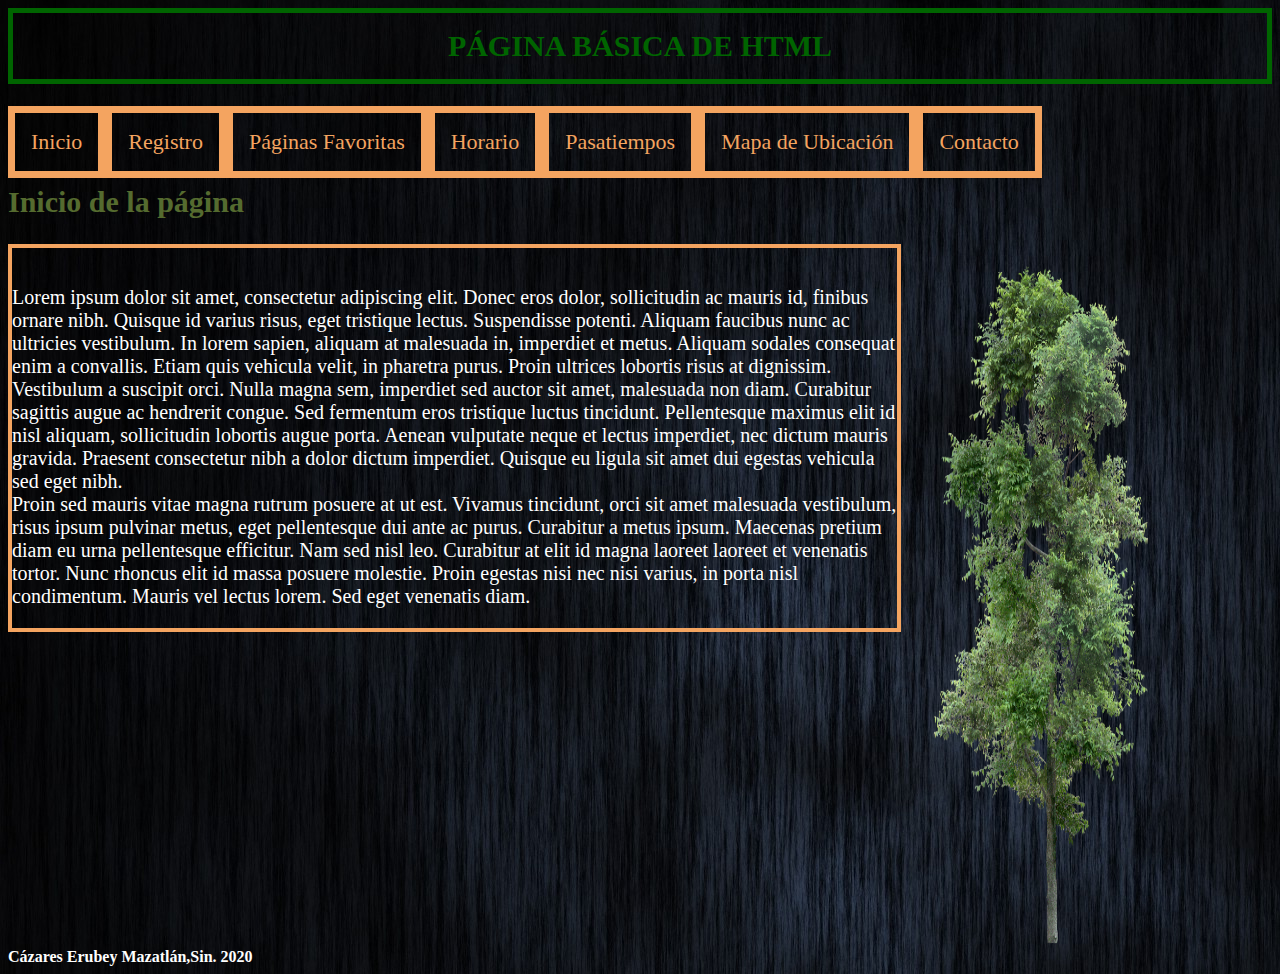
<file: index.html>
<!DOCTYPE html>
<html lang="en">
<head>
	<meta charset="UTF-8">
	<meta name="viewport" content="width=device-width, initial-scale=1.0">
	<title>Inicio</title>
	<link rel="stylesheet"  href="css/index.css">
</head>

<body>
	<header>
		<nav>
			<b>PÁGINA BÁSICA DE HTML </b>
			<ul class="verdenav">
				<li><a href="index.html" >Inicio</a></li>
				<li><a href="registro.html">Registro</a></li>
				<li><a href="paginasfavoritas.html" >Páginas Favoritas</a> </li>
				<li><a href="horario.html" >Horario</a></li>
				<li><a href="pasatiempos.html">Pasatiempos</a></li>
				<li><a href="comoLlegar.html">Mapa de Ubicación</a></li>
				<li><a href="contacto.html" >Contacto</a></li>
			</ul>
		</nav>
	</header>
	<section>
		<br><br><br>
		<h2><b>Inicio de la página</b></h2>
		<section class="main">
			<article>
				<br>
				<p> Lorem ipsum dolor sit amet, consectetur adipiscing elit. Donec eros dolor, sollicitudin ac mauris id, finibus ornare nibh. Quisque id varius risus, eget tristique lectus. Suspendisse potenti. Aliquam faucibus nunc ac ultricies vestibulum. In lorem sapien, aliquam at malesuada in, imperdiet et metus. Aliquam sodales consequat enim a convallis. Etiam quis vehicula velit, in pharetra purus. Proin ultrices lobortis risus at dignissim. Vestibulum a suscipit orci. Nulla magna sem, imperdiet sed auctor sit amet, malesuada non diam. Curabitur sagittis augue ac hendrerit congue. Sed fermentum eros tristique luctus tincidunt. Pellentesque maximus elit id nisl aliquam, sollicitudin lobortis augue porta. Aenean vulputate neque et lectus imperdiet, nec dictum mauris gravida. Praesent consectetur nibh a dolor dictum imperdiet. Quisque eu ligula sit amet dui egestas vehicula sed eget nibh.<br>
				Proin sed mauris vitae magna rutrum posuere at ut est. Vivamus tincidunt, orci sit amet malesuada vestibulum, risus ipsum pulvinar metus, eget pellentesque dui ante ac purus. Curabitur a metus ipsum. Maecenas pretium diam eu urna pellentesque efficitur. Nam sed nisl leo. Curabitur at elit id magna laoreet laoreet et venenatis tortor. Nunc rhoncus elit id massa posuere molestie. Proin egestas nisi nec nisi varius, in porta nisl condimentum. Mauris vel lectus lorem. Sed eget venenatis diam.</p>	
			</article>
			
		</section>
		
	</section>
	
	<aside class="derecha">
		<img src="imagenes/arbolalto.jpg" alt="Imagen de un arbol" width="300" height="700">
	</aside>
	
	<footer><b> Cázares Erubey Mazatlán,Sin. 2020 </b></footer>
</body>
</html>
</file>
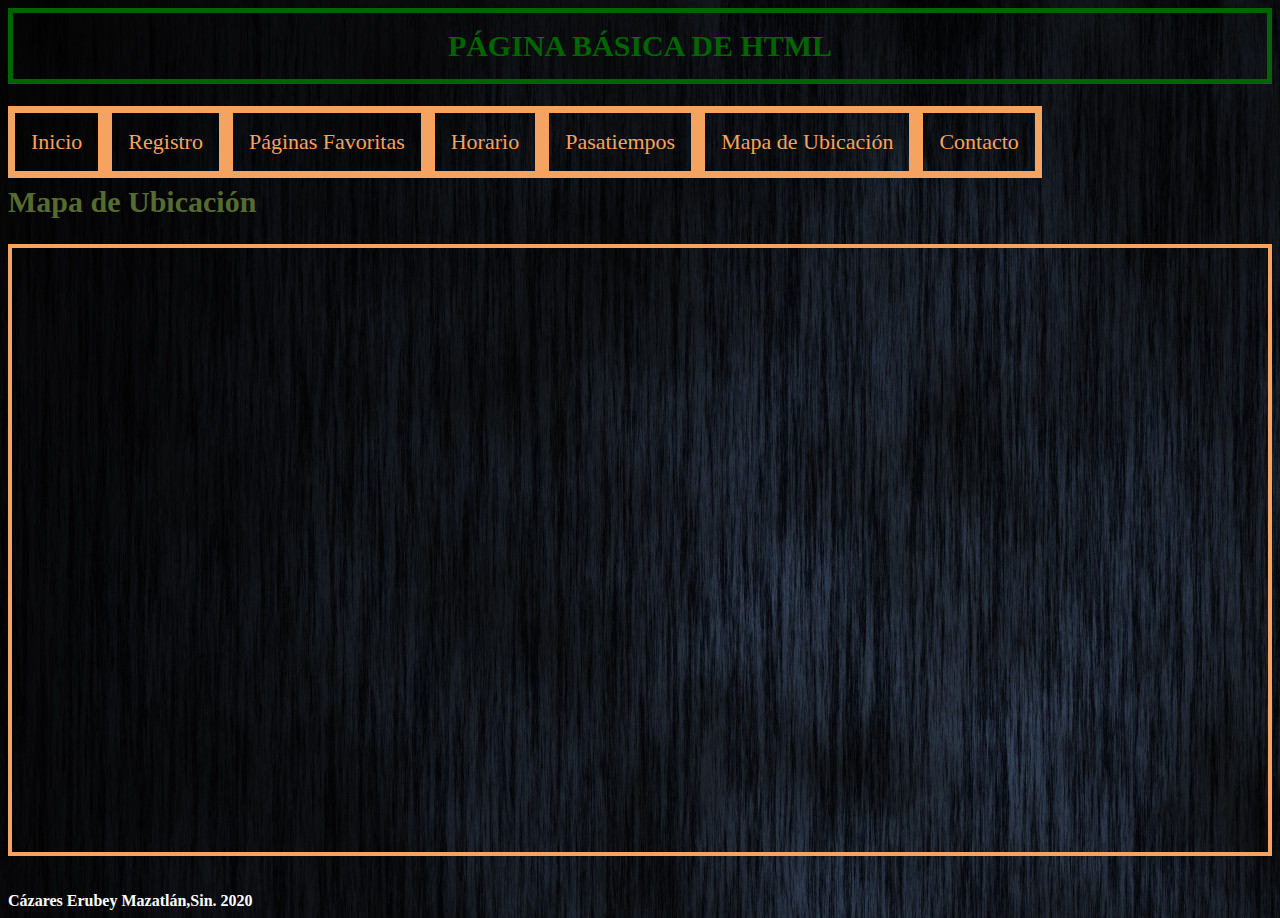
<file: comoLlegar.html>
<!DOCTYPE html>
<html lang="en">
<head>
	<meta charset="UTF-8">
	<meta name="viewport" content="width=device-width, initial-scale=1.0">
	<title>Mapa Ubicación</title>
	<link rel="stylesheet"  href="css/index.css">
</head>
<body>
	<header>
		<nav>
			<b>PÁGINA BÁSICA DE HTML </b>
			<ul class="verdenav">
				<li><a href="index.html" >Inicio</a></li>
				<li><a href="registro.html">Registro</a></li>
				<li><a href="paginasfavoritas.html" >Páginas Favoritas</a> </li>
				<li><a href="horario.html" >Horario</a></li>
				<li><a href="pasatiempos.html">Pasatiempos</a></li>
				<li><a href="comoLlegar.html">Mapa de Ubicación</a></li>
				<li><a href="contacto.html" >Contacto</a></li>
			</ul>
		</nav>
	</header>
	<br><br><br>
	<section>
		<h2><b>Mapa de Ubicación</b></h2>
		<article class="hora">
				<div style="width: 100%"><iframe width="100%" height="600" frameborder="0" scrolling="no" marginheight="0" marginwidth="0" src="https://maps.google.com/maps?width=100%25&amp;height=600&amp;hl=es&amp;q=centro%20de%20ense%C3%B1anza%20tecnica%20industrial+(CETI%20Map)&amp;t=&amp;z=15&amp;ie=UTF8&amp;iwloc=B&amp;output=embed"></iframe>
		</article>
	</section>
	<br><br>
	<footer><b> Cázares Erubey Mazatlán,Sin. 2020 </b></footer>
</body>
</html>
</file>
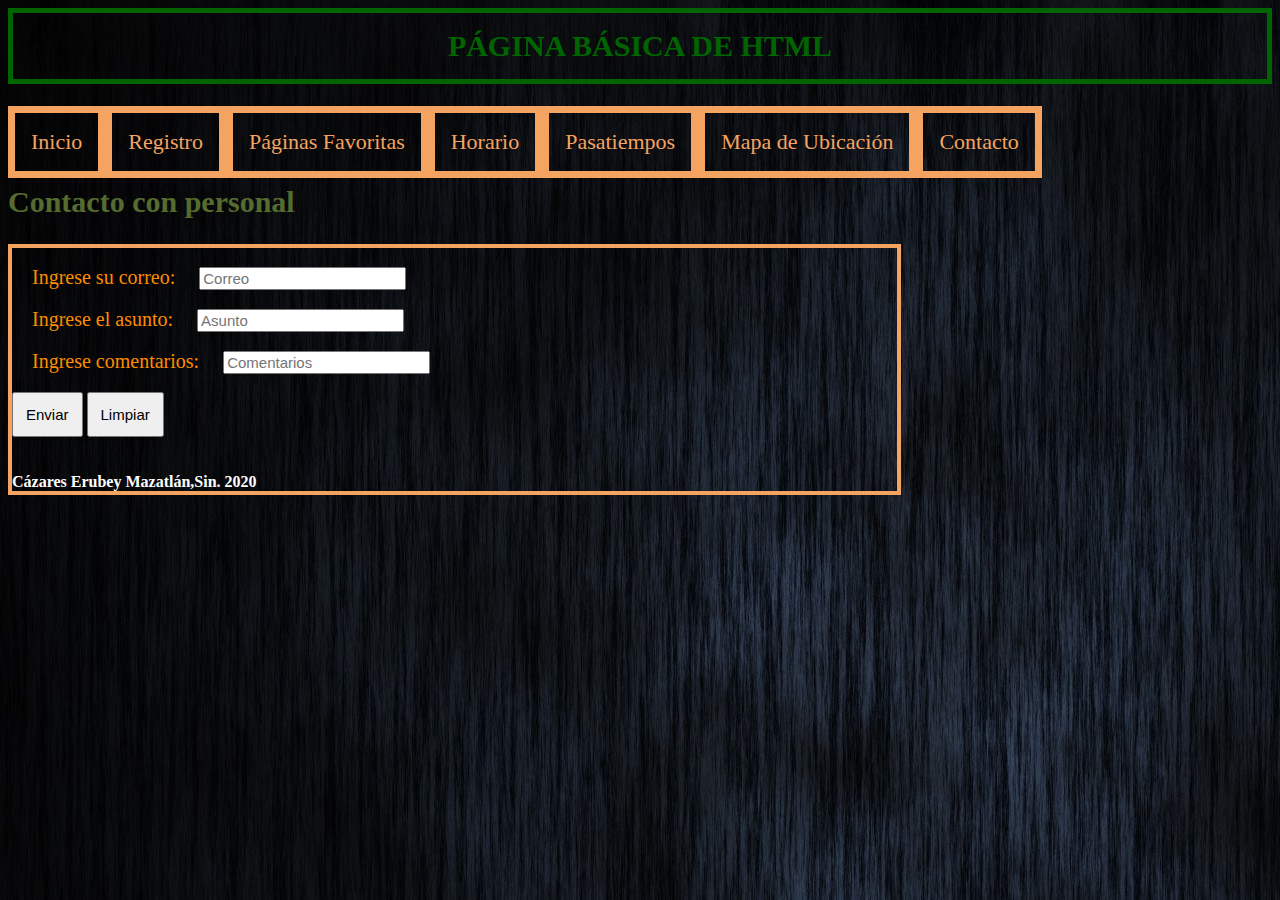
<file: contacto.html>
<!DOCTYPE html>
<html lang="en">
<head>
	<meta charset="UTF-8">
	<meta name="viewport" content="width=device-width, initial-scale=1.0">
	<title>Contacto</title>
	<link rel="stylesheet"  href="css/index.css">
</head>

<body>
	<header>
		<nav>
			<b>PÁGINA BÁSICA DE HTML </b>
			<ul class="verdenav">
				<li><a href="index.html" >Inicio</a></li>
				<li><a href="registro.html">Registro</a></li>
				<li><a href="paginasfavoritas.html" >Páginas Favoritas</a> </li>
				<li><a href="horario.html" >Horario</a></li>
				<li><a href="pasatiempos.html">Pasatiempos</a></li>
				<li><a href="comoLlegar.html">Mapa de Ubicación</a></li>
				<li><a href="contacto.html" >Contacto</a></li>
			</ul>
		</nav>
	</header>
	<br><br><br>
	<h2><b>Contacto con personal</b></h2>
	<section class="main">
		<article>
			<br>
			<form >
				<label for="correo">Ingrese su correo:</label>
				<input type="text" id="correo" placeholder="Correo">
				<br><br>
				<label for="asunto">Ingrese el asunto:</label>
				<input type="text" id="asunto" placeholder="Asunto">
				<br><br>
				<label for="coment">Ingrese comentarios:</label>
				<input type="text" id="coment" placeholder="Comentarios">
				<br><br>
				<input type="submit" class="black" value="Enviar">
				<input type="reset" class="black" value="Limpiar"> 
				
			</form>
		</article>
		<br><br>
		<footer><b> Cázares Erubey Mazatlán,Sin. 2020 </b></footer>
	</section>

	
</body>
</html>
</file>
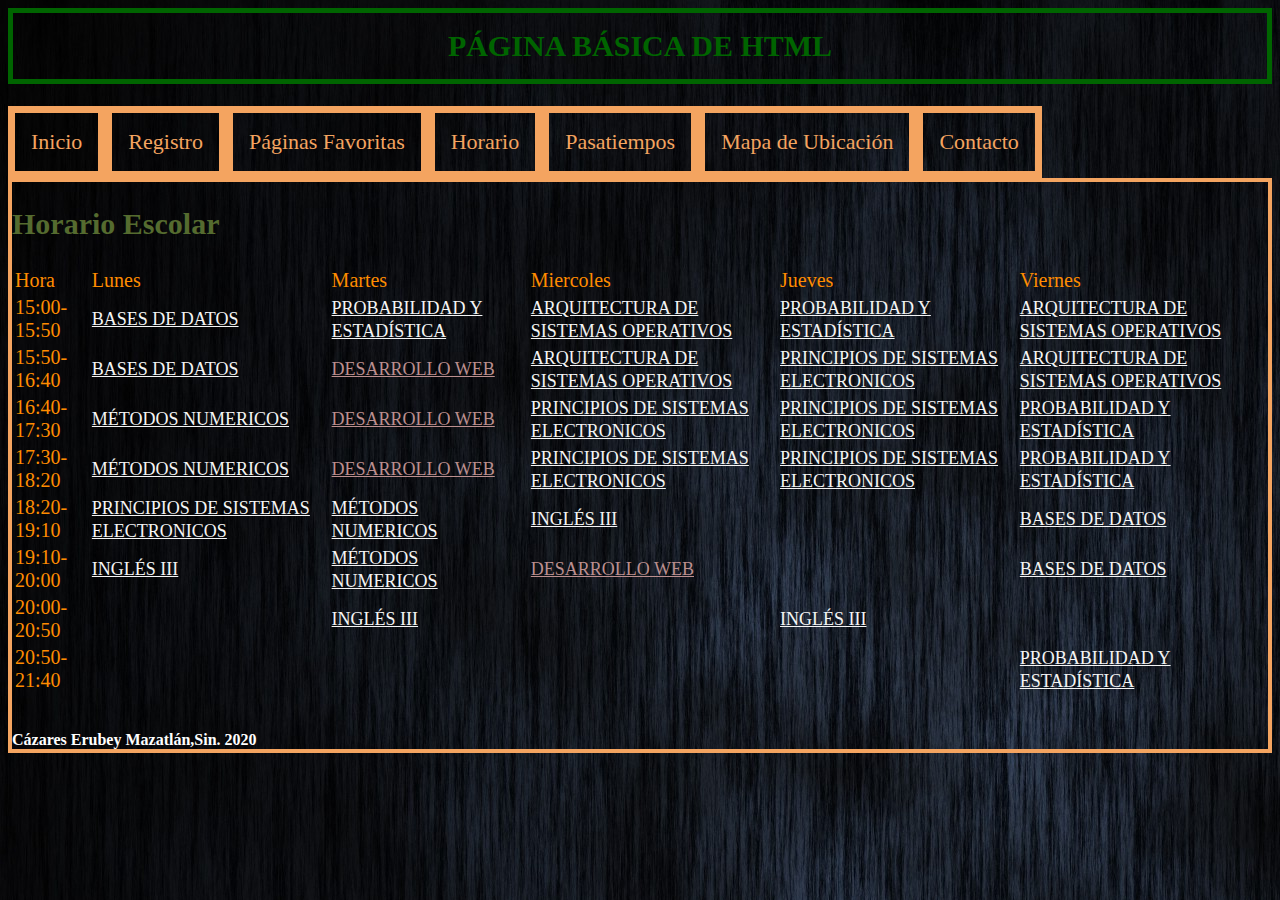
<file: horario.html>
<!DOCTYPE html>
<html lang="en">
<head>
	<meta charset="UTF-8">
	<meta name="viewport" content="width=device-width, initial-scale=1.0">
	<title>Horario Escolar</title>
    <link rel="stylesheet"  href="css/index.css">
</head>

<body>
	<header>
        <nav>
            <b>PÁGINA BÁSICA DE HTML </b>
            <ul class="verdenav">
                <li><a href="index.html" >Inicio</a></li>
                <li><a href="registro.html">Registro</a></li>
                <li><a href="paginasfavoritas.html" >Páginas Favoritas</a> </li>
                <li><a href="horario.html" >Horario</a></li>
                <li><a href="pasatiempos.html">Pasatiempos</a></li>
                <li><a href="comoLlegar.html">Mapa de Ubicación</a></li>
                <li><a href="contacto.html" >Contacto</a></li>
            </ul>
        </nav>
    </header>

    <br><br><br><br>

	<section class="hora">
		<article>
			<h2><b>Horario Escolar </b></h2>
			<table>
				<tr>
                	<td >Hora</td>
                	<td>Lunes</td>
                	<td>Martes</td>
                	<td>Miercoles</td>
                	<td>Jueves</td>
                	<td>Viernes</td>
            		</tr>
            
            	<tr>
                	<td >15:00-15:50</td>
                	<td><a href="https://classroom.google.com/u/0/c/MTAyNDM5ODUxOTM1">BASES DE DATOS</a></td>
                	<td><a href="https://ingenieria-virtual.ceti.mx/course/view.php?id=137">PROBABILIDAD Y ESTADÍSTICA</a></td>
                	<td><a href="https://classroom.google.com/u/0/c/MTI2ODk5MTYwNDc2">ARQUITECTURA DE SISTEMAS OPERATIVOS</a></td>
                	<td><a href="https://ingenieria-virtual.ceti.mx/course/view.php?id=137">PROBABILIDAD Y ESTADÍSTICA</a></td>
                	<td><a href="https://classroom.google.com/u/0/c/MTI2ODk5MTYwNDc2">ARQUITECTURA DE SISTEMAS OPERATIVOS</a></td>
            	</tr>
            	<tr>
                	<td >15:50-16:40</td>
                	<td><a href="https://classroom.google.com/u/0/c/MTAyNDM5ODUxOTM1">BASES DE DATOS</a></td>
                	<td><a href="https://classroom.google.com/u/0/c/MTE4ODE0NTI1NzY0">DESARROLLO WEB</a></td>
                	<td><a href="https://classroom.google.com/u/0/c/MTI2ODk5MTYwNDc2">ARQUITECTURA DE SISTEMAS OPERATIVOS</a></td>
                	<td><a href="https://classroom.google.com/u/0/c/MTI3MjU5MjYxODUw">PRINCIPIOS DE SISTEMAS ELECTRONICOS</a></td>
                	<td><a href="https://classroom.google.com/u/0/c/MTI2ODk5MTYwNDc2">ARQUITECTURA DE SISTEMAS OPERATIVOS</a></td>
            	</tr>
            	<tr>
                	<td >16:40-17:30</td>
                	<td><a href="https://classroom.google.com/u/3/c/MTI3NzU5MTkwMTky">MÉTODOS NUMERICOS</a></td>
                	<td><a href="https://classroom.google.com/u/0/c/MTE4ODE0NTI1NzY0">DESARROLLO WEB</a></td>
                	<td><a href="https://classroom.google.com/u/0/c/MTI3MjU5MjYxODUw">PRINCIPIOS DE SISTEMAS ELECTRONICOS</a></td>
                	<td><a href="https://classroom.google.com/u/0/c/MTI3MjU5MjYxODUw">PRINCIPIOS DE SISTEMAS ELECTRONICOS</a></td>
                	<td><a href="https://ingenieria-virtual.ceti.mx/course/view.php?id=137">PROBABILIDAD Y ESTADÍSTICA</a></td>
            	</tr>
            	<tr>
                	<td >17:30-18:20</td>
                	<td><a href="https://classroom.google.com/u/3/c/MTI3NzU5MTkwMTky">MÉTODOS NUMERICOS</a></td>
                	<td><a href="https://classroom.google.com/u/0/c/MTE4ODE0NTI1NzY0">DESARROLLO WEB</a></td>
                	<td><a href="https://classroom.google.com/u/0/c/MTI3MjU5MjYxODUw">PRINCIPIOS DE SISTEMAS ELECTRONICOS</a></td>
                	<td><a href="https://classroom.google.com/u/0/c/MTI3MjU5MjYxODUw">PRINCIPIOS DE SISTEMAS ELECTRONICOS</a></td>
                	<td><a href="https://ingenieria-virtual.ceti.mx/course/view.php?id=137">PROBABILIDAD Y ESTADÍSTICA</a></td>
            	</tr>
            	<tr>
                	<td >18:20-19:10</td>
                	<td><a href="https://classroom.google.com/u/0/c/MTI3MjU5MjYxODUw">PRINCIPIOS DE SISTEMAS ELECTRONICOS</a></td>
                	<td><a href="https://classroom.google.com/u/3/c/MTI3NzU5MTkwMTky">MÉTODOS NUMERICOS</a></td>
                	<td><a href="https://ingenieria-virtual.ceti.mx/course/view.php?id=102">INGLÉS III</a></td>
                	<td></td>
                	<td><a href="https://classroom.google.com/u/0/c/MTAyNDM5ODUxOTM1">BASES DE DATOS</a></td>
            	</tr>
            	<tr>
                	<td >19:10-20:00</td>
                	<td><a href="https://ingenieria-virtual.ceti.mx/course/view.php?id=102">INGLÉS III</a></td>
                	<td><a href="https://classroom.google.com/u/3/c/MTI3NzU5MTkwMTky">MÉTODOS NUMERICOS</a></td>
                	<td><a href="https://classroom.google.com/u/0/c/MTE4ODE0NTI1NzY0">DESARROLLO WEB</a></td>
                	<td></td>
                	<td><a href="https://classroom.google.com/u/0/c/MTAyNDM5ODUxOTM1">BASES DE DATOS</a></td>
            	</tr>
            	<tr>
                	<td >20:00-20:50</td>
                	<td></td>
                	<td><a href="https://ingenieria-virtual.ceti.mx/course/view.php?id=102">INGLÉS III</a></td>
                	<td></td>
                	<td><a href="https://ingenieria-virtual.ceti.mx/course/view.php?id=102">INGLÉS III</a></td>
                	<td></td>
            	</tr>
            	<tr>
                	<td >20:50-21:40</td>
                	<td></td>
                	<td></td>
                	<td></td>
                	<td></td>
                	<td><a href="https://ingenieria-virtual.ceti.mx/course/view.php?id=137">PROBABILIDAD Y ESTADÍSTICA</a></td>
            	</tr>
			</table>
		</article>
        <br><br>
        <footer><b> Cázares Erubey Mazatlán,Sin. 2020 </b></footer>
	</section>

	
</body>

</html>
</file>
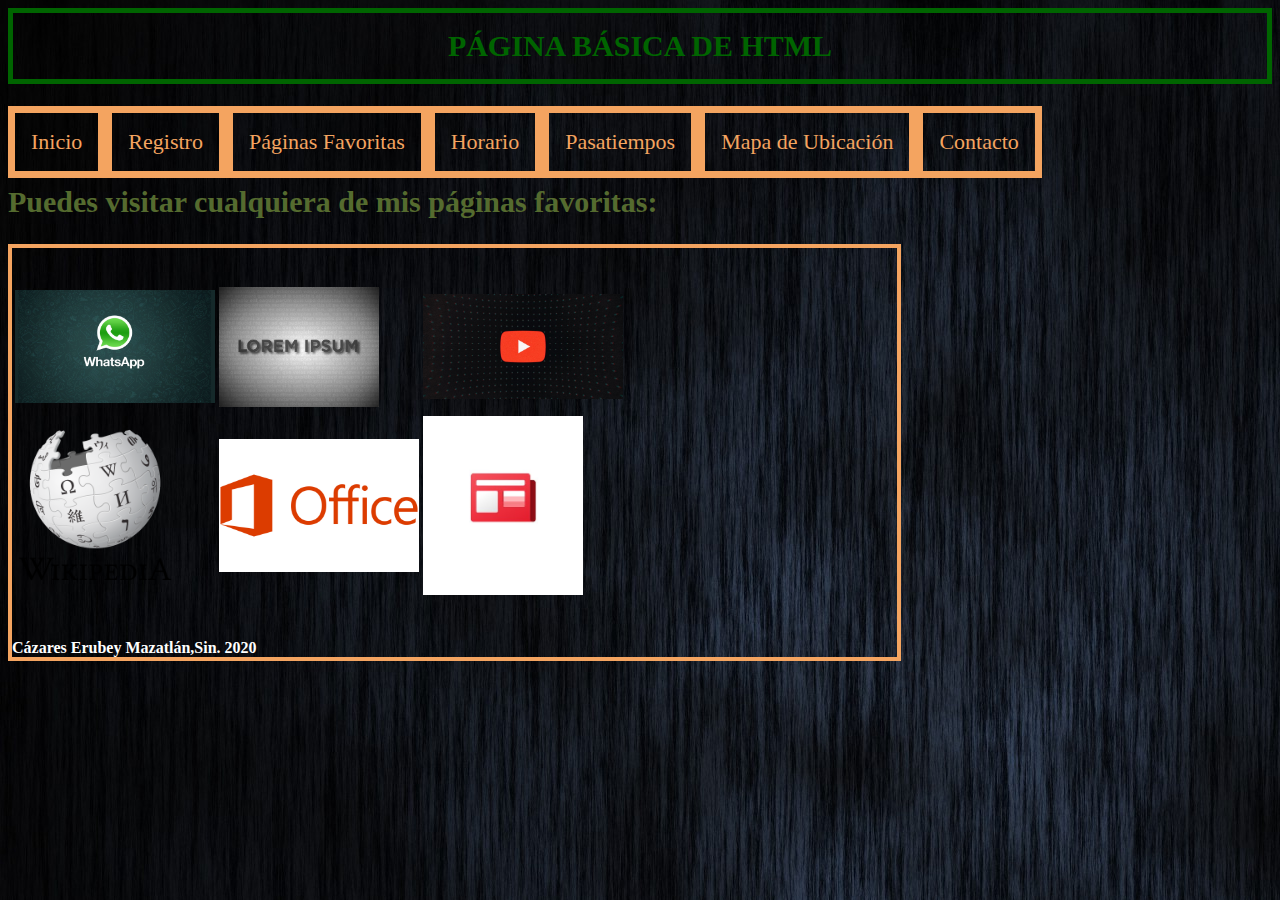
<file: paginasfavoritas.html>
<!DOCTYPE html>
<html lang="en">
<head>
	<meta charset="UTF-8">
	<meta name="viewport" content="width=device-width, initial-scale=1.0">
	<title>Páginas favoritas</title>
	<link rel="stylesheet"  href="css/index.css">
</head>

<body>
	<header>
		<nav>
			<b>PÁGINA BÁSICA DE HTML </b>
			<ul class="verdenav">
				<li><a href="index.html" >Inicio</a></li>
				<li><a href="registro.html">Registro</a></li>
				<li><a href="paginasfavoritas.html" >Páginas Favoritas</a> </li>
				<li><a href="horario.html" >Horario</a></li>
				<li><a href="pasatiempos.html">Pasatiempos</a></li>
				<li><a href="comoLlegar.html">Mapa de Ubicación</a></li>
				<li><a href="contacto.html" >Contacto</a></li>
			</ul>
		</nav>
	</header>
	<br><br><br>
	<h2><b>Puedes visitar cualquiera de mis páginas favoritas:</b></h2>
	<section class="main">
		<br><br>
		<table>
			<tr>
				<td><a href="https://web.whatsapp.com/"><img src="imagenes/wasap.jpg" alt="Whatsapp" width="200"></a></td>
				<td><a href="https://lipsum.com/feed/html"><img src="imagenes/lorem.jpg" alt="Lorem lipsum" width="160"></a></td>
				<td><a href="https://www.youtube.com/?gl=MX&hl=es-419"><img src="imagenes/youtube.jpg" alt="Youtube" width="200"></a></td>
			</tr>
			<tr>
				<td><a href="https://es.wikipedia.org/wiki/Wiki"><img src="imagenes/wikipedia.png" alt="Wikipedia" width="160"></a></td>
				<td><a href="https://www.office.com/?auth=1"><img src="imagenes/office.jpg" alt="Office" width="200"></a></td>
				<td><a href="https://microsoftnews.msn.com/?ocid=msedgntp&locale=es-mx"><img src="imagenes/micronews.jpg" alt="MicrosoftNews" width="160"></a></td>
			</tr>
		</table>
		<br><br>
		<footer><b> Cázares Erubey Mazatlán,Sin. 2020 </b></footer>
	</section>	
	
</body>
</html>
</file>
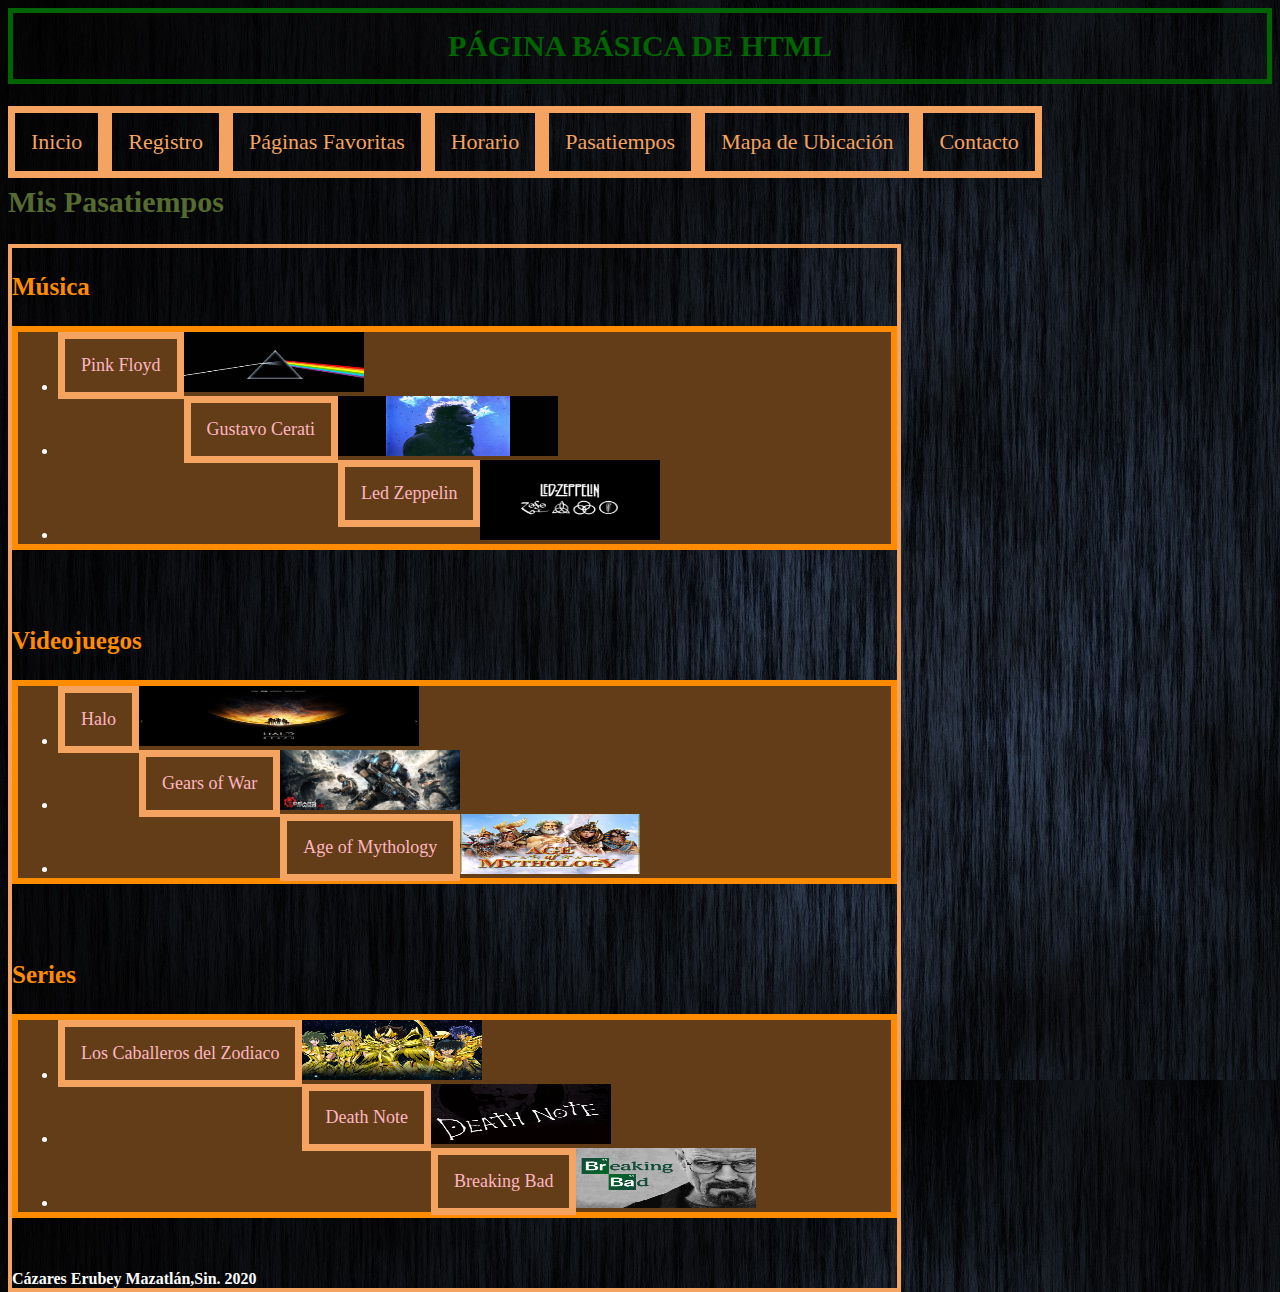
<file: pasatiempos.html>
<!DOCTYPE html>
<html lang="en">
<head>
	<meta charset="UTF-8">
	<meta name="viewport" content="width=device-width, initial-scale=1.0">
	<title>Pasatiempos</title>
	<link rel="stylesheet"  href="css/index.css">
</head>

<body>
	<header>
		<nav>
			<b>PÁGINA BÁSICA DE HTML </b>
			<ul class="verdenav">
				<li><a href="index.html" >Inicio</a></li>
				<li><a href="registro.html">Registro</a></li>
				<li><a href="paginasfavoritas.html" >Páginas Favoritas</a> </li>
				<li><a href="horario.html" >Horario</a></li>
				<li><a href="pasatiempos.html">Pasatiempos</a></li>
				<li><a href="comoLlegar.html">Mapa de Ubicación</a></li>
				<li><a href="contacto.html" >Contacto</a></li>
			</ul>
		</nav>
	</header>
	<br><br><br>
	<section>
		<h2><b>Mis Pasatiempos</b></h2>
		<section class="main">
			<article >
				<h3><b>Música</b></h3>
				<ul class="doted">
					<li><a target="_blank" class="rosa" href="https://open.spotify.com/artist/0k17h0D3J5VfsdmQ1iZtE9?si=zHP7qTdLSlyjHLq33lSpUA">Pink Floyd</a><img src="imagenes/pfloyd.jpg" alt="PinkFloyd" width="180" height="60"></li>
					<li><a target="_blank" class="rosa" href="https://open.spotify.com/artist/1QOmebWGB6FdFtW7Bo3F0W?si=p2m9VPBUTByA6PHWEoGcUA">Gustavo Cerati</a><img src="imagenes/cerati.jpg" alt="Cerati" width="220" height="60"></li>
					<li><a target="_blank" class="rosa" href="https://open.spotify.com/artist/36QJpDe2go2KgaRleHCDTp?si=jJ3VzstcQFG4pPvU0OIHgw">Led Zeppelin</a><img src="imagenes/zeppelin.jpg" alt="Zeppelin" width="180" height="80"></li>
				</ul>
			</article>
			<br><br>
			<article>
				<h3><b>Videojuegos</b></h3>
				<ul class="doted">
					<li><a target="_blank" class="rosa" href="https://www.halowaypoint.com/es-MX">Halo</a><img src="imagenes/halo.jpg" alt="Halo" width="280" height="60"></li>
					<li><a target="_blank" class="rosa" href="https://gearsofwar.com/">Gears of War</a><img src="imagenes/gears.jpg" alt="Gears" width="180" height="60"></li>
					<li><a target="_blank" class="rosa" href="https://store.steampowered.com/app/266840/Age_of_Mythology_Extended_Edition/">Age of Mythology</a><img src="imagenes/ageom.jpg" alt="Mythology" width="180" height="60"></li>
				</ul>
			</article>
			<br><br>
			<article>
				<h3><b>Series</b></h3>
				<ul class="doted">
					<li><a target="_blank" class="rosa" href="https://es.wikipedia.org/wiki/Saint_Seiya">Los Caballeros del Zodiaco</a><img src="imagenes/seiya.jpg" alt="Saint Seiya" width="180" height="60"></li>
					<li><a target="_blank" class="rosa" href="https://es.wikipedia.org/wiki/Death_Note">Death Note</a><img src="imagenes/dnote.jpg" alt="Death Note" width="180" height="60"></li>
					<li><a target="_blank" class="rosa" href="https://www.netflix.com/mx/title/70143836?source=35">Breaking Bad</a><img src="imagenes/bbad.jpg" alt="BreakingBad" width="180" height="60"></li>
				</ul>
				
			</article>	
			<br><br>
			<footer><b> Cázares Erubey Mazatlán,Sin. 2020 </b></footer>
		</section>

		
		<aside class="derecha">
			<article><iframe width="300" height="315" src="https://www.youtube.com/embed/rFh2i4AlPD4" frameborder="0" allow="accelerometer; autoplay; encrypted-media; gyroscope; picture-in-picture" allowfullscreen></iframe></article>
			<article><iframe width="300" height="315" src="https://www.youtube.com/embed/x-xTttimcNk?start=28" frameborder="0" allow="accelerometer; autoplay; encrypted-media; gyroscope; picture-in-picture" allowfullscreen></iframe></article>
			<article><iframe width="300" height="315" src="https://www.youtube.com/embed/fHKrCs1rFRI" frameborder="0" allow="accelerometer; autoplay; encrypted-media; gyroscope; picture-in-picture" allowfullscreen></iframe></article>
		</aside>
		

	</section>

</body>

</html>
</file>
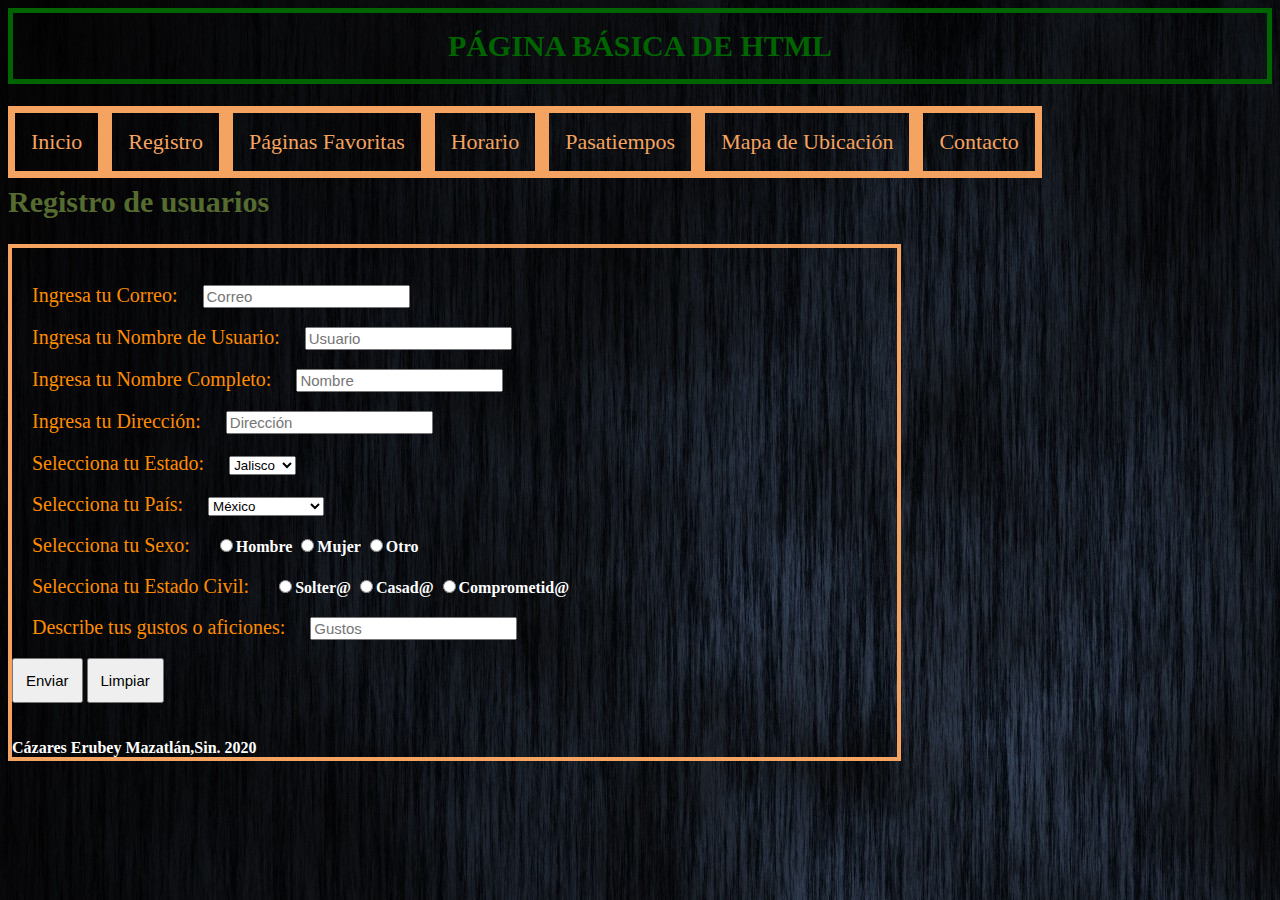
<file: registro.html>
<!DOCTYPE html>
<html lang="en">
<head>
	<meta charset="UTF-8">
	<meta name="viewport" content="width=device-width, initial-scale=1.0">
	<title>Registro</title>
	<link rel="stylesheet"  href="css/index.css">
</head>
<body>
	<header>
		<nav>
			<b>PÁGINA BÁSICA DE HTML </b>
			<ul class="verdenav">
				<li><a href="index.html" >Inicio</a></li>
				<li><a href="registro.html">Registro</a></li>
				<li><a href="paginasfavoritas.html" >Páginas Favoritas</a> </li>
				<li><a href="horario.html" >Horario</a></li>
				<li><a href="pasatiempos.html">Pasatiempos</a></li>
				<li><a href="comoLlegar.html">Mapa de Ubicación</a></li>
				<li><a href="contacto.html" >Contacto</a></li>
			</ul>
		</nav>
	</header>
	<br><br><br>
	<h2><b>Registro de usuarios</b></h2>
	<section class="main">
		<form>
			<br><br>
			<label for="correo">Ingresa tu Correo: </label>
			<input type="text" placeholder="Correo" id="correo">
			<br><br>
			<label for="user">Ingresa tu Nombre de Usuario: </label>
			<input type="text" placeholder="Usuario" id="user">
			<br><br>
			<label for="name">Ingresa tu Nombre Completo: </label>
			<input type="text" placeholder="Nombre" id="name">
			<br><br>
			<label for="direc">Ingresa tu Dirección: </label>
			<input type="text" placeholder="Dirección" id="direc">
			<br><br>
			<label for="estado">Selecciona tu Estado: </label>
			<select name="Estado" id="estado">
				<option value="Jalisco">Jalisco</option>
				<option value="Sinaloa">Sinaloa</option>
				<option value="Nayarit">Nayarit</option>
				<option value="CDMX">CDMX</option>
			</select>
			<br><br>
			<label for="pais">Selecciona tu País: </label>
			<select name="pais" id="pais">
				<option value="México">México</option>
				<option value="Estados Unidos">Estados Unidos</option>
				<option value="Canadá">Canadá</option>
				<option value="Argentina">Argentina</option>
			</select>
			<br><br>
			<label for="sexo">Selecciona tu Sexo: </label>
			<input type="radio"  id="sexo"><b>Hombre</b> <input type="radio"  id="sexo"><b>Mujer</b> <input type="radio"  id="sexo"><b>Otro</b>
			<br><br>
			<label for="civil">Selecciona tu Estado Civil: </label>
			<input type="radio"  id="civil"><b>Solter@</b> <input type="radio"  id="civil"><b>Casad@</b> <input type="radio"  id="civil"><b>Comprometid@</b>
			<br><br>
			<label for="gustos">Describe tus gustos o aficiones: </label>
			<input type="text" id="gustos" placeholder="Gustos">
			<br><br>
			<input type="submit" class="black" value="Enviar">
			<input type="reset" class="black" value="Limpiar">
		</form>
		
		<br><br>
		<footer><b> Cázares Erubey Mazatlán,Sin. 2020 </b></footer>
	</section>
	
</body>
</html>
</file>
<file: css/index.css>
body{
	color: #fff;
	background-image: url('../imagenes/metalic.jpg')
}

nav b{
	color: darkgreen;
	font-size:30px;
	border: 5px solid darkgreen;
	display: inline-block;
	text-align: center;
	padding: 1rem;
	display: flex;
  	justify-content: center;
  	align-items: center;
}

header ul,a{
	color: sandybrown;
	font-size: 22px;
}

.verdenav{
	list-style-type: none;
	padding: 0px;
	
}

li a{
	border: 7px solid sandybrown;
	float: left;
	display: block;
	text-align: center;
	padding: 16px;
	text-decoration: none;
}

h2{
	font-size: 30px; 
	color: darkolivegreen;
}

h3{
	font-size: 25px;
	color: darkorange;
}

.dereccha{
	float: right;
	width: 100%;
}

.main{
	float: left;
	width: 70%;
	border: 4px solid sandybrown;
}

.hora{
	border: 4px solid sandybrown;
}

table{
	color: darkorange;
	font-size: 20px;
}

td a{
	color: whitesmoke;
	font-size: 18px;
}

label{
	padding: 20px;
	color: darkorange;
	font-size: 20px;
}

form input{
	font-size: 15px;
}

.black {
	padding: 12px;
	font-size: 15px;
}

a[href="https://classroom.google.com/u/0/c/MTE4ODE0NTI1NzY0"]{
	color: rosybrown;
}

.rosa{
	color: lightpink;
	font-size: 18px;
}

.doted{
	border: 6px solid darkorange;
	background: #623D17;
}

article p{
	font-size: 20px;
}
</file>
